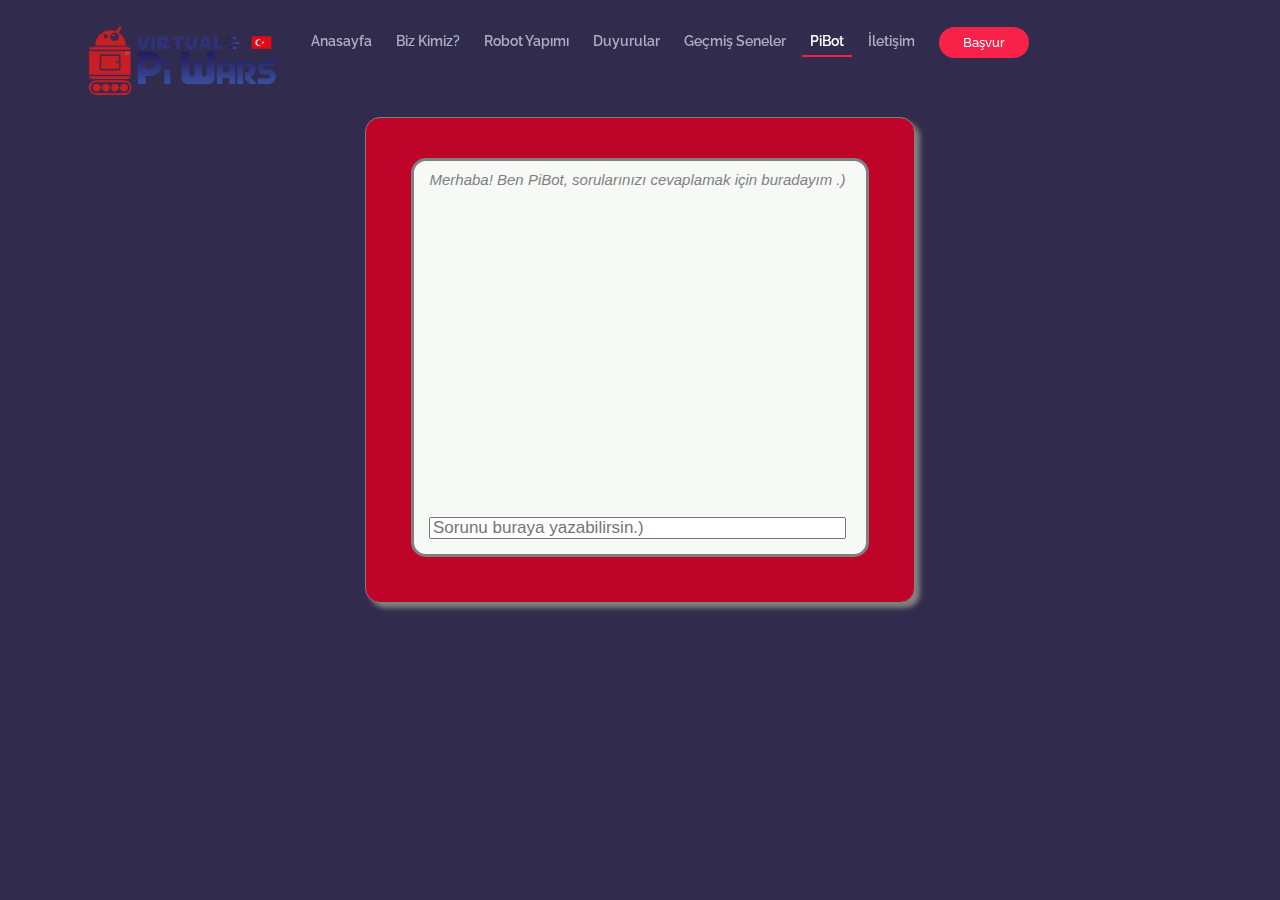
<file: pibot.html>
<!DOCTYPE html>





<html>


 <head>


 <meta charset="utf-8">


 <title>PiBot</title>


 <meta content="width=device-width, initial-scale=1.0" name="viewport">


 <meta content="" name="keywords">


 <meta content="" name="description">


 <link href="img/beyaz.png" rel="icon">







 <!-- Favicons -->


 <link href="img/favicon.png" rel="icon">


 <link href="img/apple-touch-icon.png" rel="apple-touch-icon">







 <!-- Google Fonts -->


 <link href="https://fonts.googleapis.com/css?family=Open+Sans:300,300i,400,400i,700,700i|Raleway:300,400,500,700,800" rel="stylesheet">







 <!-- Bootstrap CSS File -->


 <link href="lib/bootstrap/css/bootstrap.min.css" rel="stylesheet">







 <!-- Libraries CSS Files -->


 <link href="lib/font-awesome/css/font-awesome.min.css" rel="stylesheet">


 <link href="lib/animate/animate.min.css" rel="stylesheet">


 <link href="lib/venobox/venobox.css" rel="stylesheet">


 <link href="lib/owlcarousel/assets/owl.carousel.min.css" rel="stylesheet">







 <!-- Main Stylesheet File -->


 <link href="css/style.css" rel="stylesheet">







 <!-- =======================================================


   Theme Name: TheEvent


   Theme URL: https://bootstrapmade.com/theevent-conference-event-bootstrap-template/


   Author: BootstrapMade.com


   License: https://bootstrapmade.com/license/


 ======================================================= -->


</head>


 <body>







 <header id="header">


   <div class="container">







     <div id="logo" class="pull-left">


       <!-- Uncomment below if you prefer to use a text logo -->


       <!-- <h1><a href="#main">C<span>o</span>nf</a></h1>-->


       <a href="#intro"><img src="img/logoarkali.png" style="width: 210px; height: 250px" alt="" title=""></a>


     </div>







     <nav id="nav-menu-continer">


       <ul class="nav-menu">


         <li ><a href="index.html">Anasayfa</a></li>


         <li><a href="bizkimiz.html">Biz Kimiz?</a></li>


         <li><a href="#speakers">Robot Yapımı</a></li>


          <li><a href="duyurular.html">Duyurular</a></li>







         <li><a href="gecmisseneler.html">Geçmiş Seneler</a></li>


                   <li class="menu-active"><a href="pibot.html">PiBot</a></li>







         <li><a href="#contact">İletişim</a></li>


         <li class="buy-tickets"><a href="https://docs.google.com/forms/d/e/1FAIpQLSejuoq2oj0mdUCvpDLaXDfGrTP4KwcV5ZDb56_pvGqOcEQY8g/viewform" target="blank">Başvur</a></li>


       </ul>


     </nav><!-- #nav-menu-container -->


   </div>


 </header><!-- #header -->


 <br>  <br>


 <br>


 <br>


   <br><br>


<div id='bodybox'>












 <div id='chatborder'>


   <i>Merhaba! Ben PiBot, sorularınızı cevaplamak için buradayım .)</i>


   <p id="chatlog7" class="chatlog">&nbsp;</p>


   <p id="chatlog6" class="chatlog">&nbsp;</p>


   <p id="chatlog5" class="chatlog">&nbsp;</p>


   <p id="chatlog4" class="chatlog">&nbsp;</p>


   <p id="chatlog3" class="chatlog">&nbsp;</p>


   <p id="chatlog2" class="chatlog">&nbsp;</p>


   <p id="chatlog1" class="chatlog">&nbsp;</p>







   <input type="text" name="chat" id="chatbox" placeholder="Sorunu buraya yazabilirsin.)" onfocus="placeHolder()">


 </div>







</div>


<style>


body {


 font: 15px arial, sans-serif;


 background-color: #312b4d;


 padding-top: 15px;


 padding-bottom: 15px;


}







#bodybox {


 margin: auto;


 max-width: 550px;


 font: 15px arial, sans-serif;


 background-color: #bf0429;


 border-style: solid;


 border-width: 1px;


 padding-top: 20px;


 padding-bottom: 25px;


 padding-right: 25px;


 padding-left: 25px;


 box-shadow: 5px 5px 5px grey;


 border-radius: 15px;


}







#chatborder {


 border-style: solid;


 background-color: #f6f9f6;


 border-width: 3px;


 margin-top: 20px;


 margin-bottom: 20px;


 margin-left: 20px;


 margin-right: 20px;


 padding-top: 10px;


 padding-bottom: 15px;


 padding-right: 20px;


 padding-left: 15px;


 border-radius: 15px;


}







.chatlog {


  font: 15px arial, sans-serif;


}







#chatbox {


 font: 17px arial, sans-serif;


 height: 22px;


 width: 100%;


}







h1 {


 margin: auto;


}







pre {


 background-color: #f0f0f0;


 margin-left: 20px;


}







</style>


<script>


var messages = [],


 lastUserMessage1 = "",


   lastUserMessage = "",







 discord = 'discord',


 botMessage = "",


 botName = 'PiBot',


 talking = false;


function chatbotResponse() {


 talking = false;


 var yok = "yok";


   var hayır = "hayır";


   var teşekkürler = "teşekkürler";







var discord = lastUserMessage.includes("discord");


var udemy = lastUserMessage.includes("udemy");


var eğitim = lastUserMessage.includes("eğitim");







botMessage = "Sorunu anlayamadım. hisarcs@hisarschool.k12.tr'ye sorunu iletebilirsin."; //the default message












 if (lastUserMessage === 'merhaba' || lastUserMessage =='selam' || lastUserMessage =='hey') {


   const selam = ['merhaba! ben PiBot. sana yardım etmek için buradayım.','selam! ben PiBot. sana yardım etmek için buradayım.']


   botMessage = selam[Math.floor(Math.random()*(selam.length))];;


 }







 if (discord)







{


   botMessage = 'Discord sunucusuna katılım linki katılımcılara gönderilmiştir. Discord sunucusu ile takımlar arasındaki etkileşimi sağlamayı hedefliyoruz. Eğer Pi Wars yarışmasına başvurmuş ancak Discord linki size ulaşmadıysa lütfen hisarcs@hisarschool.k12.tr adresine mail atın. Umarım sorunuzu cevplayabilmişimdir. Bakşa bir sorunuz var mı?';


 }






 if (udemy || eğitim)







{


   botMessage = 'Udemy kursumuz 7 Şubat günü yayınlanacaktır. Başka yardım edebileceğim bir konu var mı?';


 


     







 } 


 if (  lastUserMessage.includes(yok)


||  lastUserMessage.includes(hayır) ||  lastUserMessage.includes(teşekkürler))







{


botMessage = "Görüşmek üzere! Beni unutma .)"  


     







 }


}


//****************************************************************


//****************************************************************


//****************************************************************


//****************************************************************


//****************************************************************


//****************************************************************


//****************************************************************


//


//


//


//this runs each time enter is pressed.


//It controls the overall input and output


function newEntry() {


 //if the message from the user isn't empty then run


 if (document.getElementById("chatbox").value != "") {


   //pulls the value from the chatbox ands sets it to lastUserMessage


   lastUserMessage = (document.getElementById("chatbox").value).toLowerCase();







   //sets the chat box to be clear


   document.getElementById("chatbox").value = "";


   //adds the value of the chatbox to the array messages


   messages.push(lastUserMessage.toLowerCase());


   //Speech(lastUserMessage);  //says what the user typed outloud


   //sets the variable botMessage in response to lastUserMessage


   chatbotResponse();


   //add the chatbot's name and message to the array messages


   messages.push("<b>" + botName + ":</b> " + botMessage);


   // says the message using the text to speech function written below


   //outputs the last few array elements of messages to html


   for (var i = 1; i < 8; i++) {


     if (messages[messages.length - i])


       document.getElementById("chatlog" + i).innerHTML = messages[messages.length - i];


   }


 }


}







//runs the keypress() function when a key is pressed


document.onkeypress = keyPress;


//if the key pressed is 'enter' runs the function newEntry()


function keyPress(e) {


 var x = e || window.event;


 var key = (x.keyCode || x.which);


 if (key == 13 || key == 3) {


   //runs this function when enter is pressed


   newEntry();


 }


 if (key == 38) {


   console.log('hi')


     //document.getElementById("chatbox").value = lastUserMessage;


 }


}







//clears the placeholder text ion the chatbox


//this function is set to run when the users brings focus to the chatbox, by clicking on it


function placeHolder() {


document.getElementById("chatbox").placeholder = "";


}







</script>







</body>







</html>
</file>
<file: lib/venobox/venobox.css>
/* ------ venobox.css --------*/
.vbox-overlay *, .vbox-overlay *:before, .vbox-overlay *:after{
    -webkit-backface-visibility: hidden;
    -webkit-box-sizing:border-box;
    -moz-box-sizing:border-box;
    box-sizing:border-box;
}
.vbox-overlay * { 
    -webkit-backface-visibility: visible;
    backface-visibility: visible;
}
.vbox-overlay{
    display: -webkit-flex;
    display: flex;
    -webkit-flex-direction: column;
    flex-direction: column;
    -webkit-justify-content: center;
    justify-content: center;
    -webkit-align-items: center;
    align-items: center;
    position: fixed;
    left: 0;
    top: 0;
    bottom: 0;
    right: 0;
    z-index: 1040;
    -webkit-transform:translateZ(1000px);
    transform: translateZ(1000px);
    transform-style: preserve-3d;
}

/* ----- navigation ----- */
.vbox-title{
    width: 100%;
    height: 40px;
    float: left;
    text-align: center;
    line-height: 28px;
    font-size: 12px;
    padding: 6px 40px;
    overflow: hidden;
    position: fixed;
    display: none;
    left: 0;
    z-index: 1050;
}
.vbox-close{
    cursor: pointer;
    position: fixed;
    top: 15px;
    right: 15px;
    width: 48px;
    height: 48px;
    display: block;
    background-position:10px center;
    overflow: hidden;
    font-size: 48px;
    line-height: 1;
    text-align: center;
    z-index: 1050;
}
.vbox-num{
    cursor: pointer;
    position: fixed;
    left: 0;
    height: 40px;
    display: block;
    overflow: hidden;
    line-height: 28px;
    font-size: 12px;
    padding: 6px 10px;
    display: none;
    z-index: 1050;
}
/* ----- navigation ARROWS ----- */
.vbox-next, .vbox-prev{
    position: fixed;
    top: 50%;
    margin-top: -15px;
    overflow: hidden;
    cursor: pointer;
    display: block;
    width: 45px;
    height: 45px;
    z-index: 1050;
}
.vbox-next span, .vbox-prev span{
    position: relative;
    width: 20px;
    height: 20px;
    border: 2px solid transparent;
    border-top-color: #B6B6B6;
    border-right-color: #B6B6B6;
    text-indent: -100px;
    position: absolute;
    top: 8px;
    display: block;
}
.vbox-prev{
    left: 15px;
}
.vbox-next{
    right: 30px;
}
.vbox-prev span{
    left: 10px;
    -ms-transform: rotate(-135deg);
    -webkit-transform: rotate(-135deg);
    transform: rotate(-135deg);
}
.vbox-next span{
    -ms-transform: rotate(45deg);
    -webkit-transform: rotate(45deg);
    transform: rotate(45deg);
    right: 10px;
}
/* ------- inline window ------ */
.vbox-inline{
    width: 420px;
    height: 315px;
    height: 70vh;
    padding: 10px;
    background: #fff;
    margin: 0 auto;
    overflow: auto;
    text-align: left;
}
/* ------- Video & iFrames window ------ */
.venoframe{
    max-width: 100%;
    width: 100%;
    border: none;
    width: 100%;
    height: 260px;
    height: 70vh;
}
.venoframe.vbvid{
    height: 260px;
}
@media (min-width: 768px) {
    .venoframe, .vbox-inline{
        width: 90%;
        height: 360px;
        height: 70vh;
    }
    .venoframe.vbvid{
        width: 640px;
        height: 360px;
    }
}
@media (min-width: 992px) {
    .venoframe, .vbox-inline{
        max-width: 1200px;
        width: 80%;
        height: 540px;
        height: 70vh;
    }
    .venoframe.vbvid{
        width: 960px;
        height: 540px;
    }
}
/* 
Please do NOT edit this part! 
or at least read this note: http://i.imgur.com/7C0ws9e.gif
*/
.vbox-open{
    overflow: hidden;
}
.vbox-container{
    position: absolute;
    left: 0;
    right: 0;
    top: 0;
    bottom: 0;
    overflow-x: hidden;
    overflow-y: auto;
    overflow-scrolling: touch;
    -webkit-overflow-scrolling: touch;
    z-index: 20;
    max-height: 100%;

}

.vbox-content{
    text-align: center;
    float: left;
    width: 100%;
    position: relative;
    overflow: hidden;
    padding: 20px 10px;
}
.vbox-container img{
    max-width: 100%;
    height: auto;
}
.figlio{
    max-width: 100%;
    text-align: initial;
    border: 8px solid rgba(255, 255, 255, 0.4);
}
img.figlio{
    -webkit-user-select: none;
-khtml-user-select: none;
-moz-user-select: none;
-o-user-select: none;
user-select: none;
}
.vbox-content.swipe-left{
    margin-left: -200px !important;
}
.vbox-content.swipe-right{
    margin-left: 200px !important;
}
.animated{
    webkit-transition: margin 300ms ease-out;
    transition: margin 300ms ease-out;
}
.animate-in{
    opacity: 1;
}
.animate-out{
    opacity: 0;
}
/* ---------- preloader ----------
 * SPINKIT 
 * http://tobiasahlin.com/spinkit/
-------------------------------- */
.sk-double-bounce,.sk-rotating-plane{width:40px;height:40px;margin:40px auto}.sk-rotating-plane{background-color:#333;-webkit-animation:sk-rotatePlane 1.2s infinite ease-in-out;animation:sk-rotatePlane 1.2s infinite ease-in-out}@-webkit-keyframes sk-rotatePlane{0%{-webkit-transform:perspective(120px) rotateX(0) rotateY(0);transform:perspective(120px) rotateX(0) rotateY(0)}50%{-webkit-transform:perspective(120px) rotateX(-180.1deg) rotateY(0);transform:perspective(120px) rotateX(-180.1deg) rotateY(0)}100%{-webkit-transform:perspective(120px) rotateX(-180deg) rotateY(-179.9deg);transform:perspective(120px) rotateX(-180deg) rotateY(-179.9deg)}}@keyframes sk-rotatePlane{0%{-webkit-transform:perspective(120px) rotateX(0) rotateY(0);transform:perspective(120px) rotateX(0) rotateY(0)}50%{-webkit-transform:perspective(120px) rotateX(-180.1deg) rotateY(0);transform:perspective(120px) rotateX(-180.1deg) rotateY(0)}100%{-webkit-transform:perspective(120px) rotateX(-180deg) rotateY(-179.9deg);transform:perspective(120px) rotateX(-180deg) rotateY(-179.9deg)}}.sk-double-bounce{position:relative}.sk-double-bounce .sk-child{width:100%;height:100%;border-radius:50%;background-color:#333;opacity:.6;position:absolute;top:0;left:0;-webkit-animation:sk-doubleBounce 2s infinite ease-in-out;animation:sk-doubleBounce 2s infinite ease-in-out}.sk-chasing-dots .sk-child,.sk-spinner-pulse,.sk-three-bounce .sk-child{background-color:#333;border-radius:100%}.sk-double-bounce .sk-double-bounce2{-webkit-animation-delay:-1s;animation-delay:-1s}@-webkit-keyframes sk-doubleBounce{0%,100%{-webkit-transform:scale(0);transform:scale(0)}50%{-webkit-transform:scale(1);transform:scale(1)}}@keyframes sk-doubleBounce{0%,100%{-webkit-transform:scale(0);transform:scale(0)}50%{-webkit-transform:scale(1);transform:scale(1)}}.sk-wave{margin:40px auto;width:50px;height:40px;text-align:center;font-size:10px}.sk-wave .sk-rect{background-color:#333;height:100%;width:6px;display:inline-block;-webkit-animation:sk-waveStretchDelay 1.2s infinite ease-in-out;animation:sk-waveStretchDelay 1.2s infinite ease-in-out}.sk-wave .sk-rect1{-webkit-animation-delay:-1.2s;animation-delay:-1.2s}.sk-wave .sk-rect2{-webkit-animation-delay:-1.1s;animation-delay:-1.1s}.sk-wave .sk-rect3{-webkit-animation-delay:-1s;animation-delay:-1s}.sk-wave .sk-rect4{-webkit-animation-delay:-.9s;animation-delay:-.9s}.sk-wave .sk-rect5{-webkit-animation-delay:-.8s;animation-delay:-.8s}@-webkit-keyframes sk-waveStretchDelay{0%,100%,40%{-webkit-transform:scaleY(.4);transform:scaleY(.4)}20%{-webkit-transform:scaleY(1);transform:scaleY(1)}}@keyframes sk-waveStretchDelay{0%,100%,40%{-webkit-transform:scaleY(.4);transform:scaleY(.4)}20%{-webkit-transform:scaleY(1);transform:scaleY(1)}}.sk-wandering-cubes{margin:40px auto;width:40px;height:40px;position:relative}.sk-wandering-cubes .sk-cube{background-color:#333;width:10px;height:10px;position:absolute;top:0;left:0;-webkit-animation:sk-wanderingCube 1.8s ease-in-out -1.8s infinite both;animation:sk-wanderingCube 1.8s ease-in-out -1.8s infinite both}.sk-chasing-dots,.sk-spinner-pulse{width:40px;height:40px;margin:40px auto}.sk-wandering-cubes .sk-cube2{-webkit-animation-delay:-.9s;animation-delay:-.9s}@-webkit-keyframes sk-wanderingCube{0%{-webkit-transform:rotate(0);transform:rotate(0)}25%{-webkit-transform:translateX(30px) rotate(-90deg) scale(.5);transform:translateX(30px) rotate(-90deg) scale(.5)}50%{-webkit-transform:translateX(30px) translateY(30px) rotate(-179deg);transform:translateX(30px) translateY(30px) rotate(-179deg)}50.1%{-webkit-transform:translateX(30px) translateY(30px) rotate(-180deg);transform:translateX(30px) translateY(30px) rotate(-180deg)}75%{-webkit-transform:translateX(0) translateY(30px) rotate(-270deg) scale(.5);transform:translateX(0) translateY(30px) rotate(-270deg) scale(.5)}100%{-webkit-transform:rotate(-360deg);transform:rotate(-360deg)}}@keyframes sk-wanderingCube{0%{-webkit-transform:rotate(0);transform:rotate(0)}25%{-webkit-transform:translateX(30px) rotate(-90deg) scale(.5);transform:translateX(30px) rotate(-90deg) scale(.5)}50%{-webkit-transform:translateX(30px) translateY(30px) rotate(-179deg);transform:translateX(30px) translateY(30px) rotate(-179deg)}50.1%{-webkit-transform:translateX(30px) translateY(30px) rotate(-180deg);transform:translateX(30px) translateY(30px) rotate(-180deg)}75%{-webkit-transform:translateX(0) translateY(30px) rotate(-270deg) scale(.5);transform:translateX(0) translateY(30px) rotate(-270deg) scale(.5)}100%{-webkit-transform:rotate(-360deg);transform:rotate(-360deg)}}.sk-spinner-pulse{-webkit-animation:sk-pulseScaleOut 1s infinite ease-in-out;animation:sk-pulseScaleOut 1s infinite ease-in-out}@-webkit-keyframes sk-pulseScaleOut{0%{-webkit-transform:scale(0);transform:scale(0)}100%{-webkit-transform:scale(1);transform:scale(1);opacity:0}}@keyframes sk-pulseScaleOut{0%{-webkit-transform:scale(0);transform:scale(0)}100%{-webkit-transform:scale(1);transform:scale(1);opacity:0}}.sk-chasing-dots{position:relative;text-align:center;-webkit-animation:sk-chasingDotsRotate 2s infinite linear;animation:sk-chasingDotsRotate 2s infinite linear}.sk-chasing-dots .sk-child{width:60%;height:60%;display:inline-block;position:absolute;top:0;-webkit-animation:sk-chasingDotsBounce 2s infinite ease-in-out;animation:sk-chasingDotsBounce 2s infinite ease-in-out}.sk-chasing-dots .sk-dot2{top:auto;bottom:0;-webkit-animation-delay:-1s;animation-delay:-1s}@-webkit-keyframes sk-chasingDotsRotate{100%{-webkit-transform:rotate(360deg);transform:rotate(360deg)}}@keyframes sk-chasingDotsRotate{100%{-webkit-transform:rotate(360deg);transform:rotate(360deg)}}@-webkit-keyframes sk-chasingDotsBounce{0%,100%{-webkit-transform:scale(0);transform:scale(0)}50%{-webkit-transform:scale(1);transform:scale(1)}}@keyframes sk-chasingDotsBounce{0%,100%{-webkit-transform:scale(0);transform:scale(0)}50%{-webkit-transform:scale(1);transform:scale(1)}}.sk-three-bounce{margin:40px auto;width:80px;text-align:center}.sk-three-bounce .sk-child{width:20px;height:20px;display:inline-block;-webkit-animation:sk-three-bounce 1.4s ease-in-out 0s infinite both;animation:sk-three-bounce 1.4s ease-in-out 0s infinite both}.sk-circle .sk-child:before,.sk-fading-circle .sk-circle:before{display:block;border-radius:100%;content:'';background-color:#333}.sk-three-bounce .sk-bounce1{-webkit-animation-delay:-.32s;animation-delay:-.32s}.sk-three-bounce .sk-bounce2{-webkit-animation-delay:-.16s;animation-delay:-.16s}@-webkit-keyframes sk-three-bounce{0%,100%,80%{-webkit-transform:scale(0);transform:scale(0)}40%{-webkit-transform:scale(1);transform:scale(1)}}@keyframes sk-three-bounce{0%,100%,80%{-webkit-transform:scale(0);transform:scale(0)}40%{-webkit-transform:scale(1);transform:scale(1)}}.sk-circle{margin:40px auto;width:40px;height:40px;position:relative}.sk-circle .sk-child{width:100%;height:100%;position:absolute;left:0;top:0}.sk-circle .sk-child:before{margin:0 auto;width:15%;height:15%;-webkit-animation:sk-circleBounceDelay 1.2s infinite ease-in-out both;animation:sk-circleBounceDelay 1.2s infinite ease-in-out both}.sk-circle .sk-circle2{-webkit-transform:rotate(30deg);-ms-transform:rotate(30deg);transform:rotate(30deg)}.sk-circle .sk-circle3{-webkit-transform:rotate(60deg);-ms-transform:rotate(60deg);transform:rotate(60deg)}.sk-circle .sk-circle4{-webkit-transform:rotate(90deg);-ms-transform:rotate(90deg);transform:rotate(90deg)}.sk-circle .sk-circle5{-webkit-transform:rotate(120deg);-ms-transform:rotate(120deg);transform:rotate(120deg)}.sk-circle .sk-circle6{-webkit-transform:rotate(150deg);-ms-transform:rotate(150deg);transform:rotate(150deg)}.sk-circle .sk-circle7{-webkit-transform:rotate(180deg);-ms-transform:rotate(180deg);transform:rotate(180deg)}.sk-circle .sk-circle8{-webkit-transform:rotate(210deg);-ms-transform:rotate(210deg);transform:rotate(210deg)}.sk-circle .sk-circle9{-webkit-transform:rotate(240deg);-ms-transform:rotate(240deg);transform:rotate(240deg)}.sk-circle .sk-circle10{-webkit-transform:rotate(270deg);-ms-transform:rotate(270deg);transform:rotate(270deg)}.sk-circle .sk-circle11{-webkit-transform:rotate(300deg);-ms-transform:rotate(300deg);transform:rotate(300deg)}.sk-circle .sk-circle12{-webkit-transform:rotate(330deg);-ms-transform:rotate(330deg);transform:rotate(330deg)}.sk-circle .sk-circle2:before{-webkit-animation-delay:-1.1s;animation-delay:-1.1s}.sk-circle .sk-circle3:before{-webkit-animation-delay:-1s;animation-delay:-1s}.sk-circle .sk-circle4:before{-webkit-animation-delay:-.9s;animation-delay:-.9s}.sk-circle .sk-circle5:before{-webkit-animation-delay:-.8s;animation-delay:-.8s}.sk-circle .sk-circle6:before{-webkit-animation-delay:-.7s;animation-delay:-.7s}.sk-circle .sk-circle7:before{-webkit-animation-delay:-.6s;animation-delay:-.6s}.sk-circle .sk-circle8:before{-webkit-animation-delay:-.5s;animation-delay:-.5s}.sk-circle .sk-circle9:before{-webkit-animation-delay:-.4s;animation-delay:-.4s}.sk-circle .sk-circle10:before{-webkit-animation-delay:-.3s;animation-delay:-.3s}.sk-circle .sk-circle11:before{-webkit-animation-delay:-.2s;animation-delay:-.2s}.sk-circle .sk-circle12:before{-webkit-animation-delay:-.1s;animation-delay:-.1s}@-webkit-keyframes sk-circleBounceDelay{0%,100%,80%{-webkit-transform:scale(0);transform:scale(0)}40%{-webkit-transform:scale(1);transform:scale(1)}}@keyframes sk-circleBounceDelay{0%,100%,80%{-webkit-transform:scale(0);transform:scale(0)}40%{-webkit-transform:scale(1);transform:scale(1)}}.sk-cube-grid{width:40px;height:40px;margin:40px auto}.sk-cube-grid .sk-cube{width:33.33%;height:33.33%;background-color:#333;float:left;-webkit-animation:sk-cubeGridScaleDelay 1.3s infinite ease-in-out;animation:sk-cubeGridScaleDelay 1.3s infinite ease-in-out}.sk-cube-grid .sk-cube1{-webkit-animation-delay:.2s;animation-delay:.2s}.sk-cube-grid .sk-cube2{-webkit-animation-delay:.3s;animation-delay:.3s}.sk-cube-grid .sk-cube3{-webkit-animation-delay:.4s;animation-delay:.4s}.sk-cube-grid .sk-cube4{-webkit-animation-delay:.1s;animation-delay:.1s}.sk-cube-grid .sk-cube5{-webkit-animation-delay:.2s;animation-delay:.2s}.sk-cube-grid .sk-cube6{-webkit-animation-delay:.3s;animation-delay:.3s}.sk-cube-grid .sk-cube7{-webkit-animation-delay:0ms;animation-delay:0ms}.sk-cube-grid .sk-cube8{-webkit-animation-delay:.1s;animation-delay:.1s}.sk-cube-grid .sk-cube9{-webkit-animation-delay:.2s;animation-delay:.2s}@-webkit-keyframes sk-cubeGridScaleDelay{0%,100%,70%{-webkit-transform:scale3D(1,1,1);transform:scale3D(1,1,1)}35%{-webkit-transform:scale3D(0,0,1);transform:scale3D(0,0,1)}}@keyframes sk-cubeGridScaleDelay{0%,100%,70%{-webkit-transform:scale3D(1,1,1);transform:scale3D(1,1,1)}35%{-webkit-transform:scale3D(0,0,1);transform:scale3D(0,0,1)}}.sk-fading-circle{margin:40px auto;width:40px;height:40px;position:relative}.sk-fading-circle .sk-circle{width:100%;height:100%;position:absolute;left:0;top:0}.sk-fading-circle .sk-circle:before{margin:0 auto;width:15%;height:15%;-webkit-animation:sk-circleFadeDelay 1.2s infinite ease-in-out both;animation:sk-circleFadeDelay 1.2s infinite ease-in-out both}.sk-fading-circle .sk-circle2{-webkit-transform:rotate(30deg);-ms-transform:rotate(30deg);transform:rotate(30deg)}.sk-fading-circle .sk-circle3{-webkit-transform:rotate(60deg);-ms-transform:rotate(60deg);transform:rotate(60deg)}.sk-fading-circle .sk-circle4{-webkit-transform:rotate(90deg);-ms-transform:rotate(90deg);transform:rotate(90deg)}.sk-fading-circle .sk-circle5{-webkit-transform:rotate(120deg);-ms-transform:rotate(120deg);transform:rotate(120deg)}.sk-fading-circle .sk-circle6{-webkit-transform:rotate(150deg);-ms-transform:rotate(150deg);transform:rotate(150deg)}.sk-fading-circle .sk-circle7{-webkit-transform:rotate(180deg);-ms-transform:rotate(180deg);transform:rotate(180deg)}.sk-fading-circle .sk-circle8{-webkit-transform:rotate(210deg);-ms-transform:rotate(210deg);transform:rotate(210deg)}.sk-fading-circle .sk-circle9{-webkit-transform:rotate(240deg);-ms-transform:rotate(240deg);transform:rotate(240deg)}.sk-fading-circle .sk-circle10{-webkit-transform:rotate(270deg);-ms-transform:rotate(270deg);transform:rotate(270deg)}.sk-fading-circle .sk-circle11{-webkit-transform:rotate(300deg);-ms-transform:rotate(300deg);transform:rotate(300deg)}.sk-fading-circle .sk-circle12{-webkit-transform:rotate(330deg);-ms-transform:rotate(330deg);transform:rotate(330deg)}.sk-fading-circle .sk-circle2:before{-webkit-animation-delay:-1.1s;animation-delay:-1.1s}.sk-fading-circle .sk-circle3:before{-webkit-animation-delay:-1s;animation-delay:-1s}.sk-fading-circle .sk-circle4:before{-webkit-animation-delay:-.9s;animation-delay:-.9s}.sk-fading-circle .sk-circle5:before{-webkit-animation-delay:-.8s;animation-delay:-.8s}.sk-fading-circle .sk-circle6:before{-webkit-animation-delay:-.7s;animation-delay:-.7s}.sk-fading-circle .sk-circle7:before{-webkit-animation-delay:-.6s;animation-delay:-.6s}.sk-fading-circle .sk-circle8:before{-webkit-animation-delay:-.5s;animation-delay:-.5s}.sk-fading-circle .sk-circle9:before{-webkit-animation-delay:-.4s;animation-delay:-.4s}.sk-fading-circle .sk-circle10:before{-webkit-animation-delay:-.3s;animation-delay:-.3s}.sk-fading-circle .sk-circle11:before{-webkit-animation-delay:-.2s;animation-delay:-.2s}.sk-fading-circle .sk-circle12:before{-webkit-animation-delay:-.1s;animation-delay:-.1s}@-webkit-keyframes sk-circleFadeDelay{0%,100%,39%{opacity:0}40%{opacity:1}}@keyframes sk-circleFadeDelay{0%,100%,39%{opacity:0}40%{opacity:1}}.sk-folding-cube{margin:40px auto;width:40px;height:40px;position:relative;-webkit-transform:rotateZ(45deg);transform:rotateZ(45deg)}.sk-folding-cube .sk-cube{float:left;width:50%;height:50%;position:relative;-webkit-transform:scale(1.1);-ms-transform:scale(1.1);transform:scale(1.1)}.sk-folding-cube .sk-cube:before{content:'';position:absolute;top:0;left:0;width:100%;height:100%;background-color:#333;-webkit-animation:sk-foldCubeAngle 2.4s infinite linear both;animation:sk-foldCubeAngle 2.4s infinite linear both;-webkit-transform-origin:100% 100%;-ms-transform-origin:100% 100%;transform-origin:100% 100%}.sk-folding-cube .sk-cube2{-webkit-transform:scale(1.1) rotateZ(90deg);transform:scale(1.1) rotateZ(90deg)}.sk-folding-cube .sk-cube3{-webkit-transform:scale(1.1) rotateZ(180deg);transform:scale(1.1) rotateZ(180deg)}.sk-folding-cube .sk-cube4{-webkit-transform:scale(1.1) rotateZ(270deg);transform:scale(1.1) rotateZ(270deg)}.sk-folding-cube .sk-cube2:before{-webkit-animation-delay:.3s;animation-delay:.3s}.sk-folding-cube .sk-cube3:before{-webkit-animation-delay:.6s;animation-delay:.6s}.sk-folding-cube .sk-cube4:before{-webkit-animation-delay:.9s;animation-delay:.9s}@-webkit-keyframes sk-foldCubeAngle{0%,10%{-webkit-transform:perspective(140px) rotateX(-180deg);transform:perspective(140px) rotateX(-180deg);opacity:0}25%,75%{-webkit-transform:perspective(140px) rotateX(0);transform:perspective(140px) rotateX(0);opacity:1}100%,90%{-webkit-transform:perspective(140px) rotateY(180deg);transform:perspective(140px) rotateY(180deg);opacity:0}}@keyframes sk-foldCubeAngle{0%,10%{-webkit-transform:perspective(140px) rotateX(-180deg);transform:perspective(140px) rotateX(-180deg);opacity:0}25%,75%{-webkit-transform:perspective(140px) rotateX(0);transform:perspective(140px) rotateX(0);opacity:1}100%,90%{-webkit-transform:perspective(140px) rotateY(180deg);transform:perspective(140px) rotateY(180deg);opacity:0}}
</file>
<file: css/style.css>
/*
  Theme Name: TheEvent
  Theme URL: https://bootstrapmade.com/theevent-conference-event-bootstrap-template/
  Author: BootstrapMade.com
  License: https://bootstrapmade.com/license/
*/

/*--------------------------------------------------------------
# General
--------------------------------------------------------------*/

body {
  background: #fff;
  color: #2f3138;
  font-family: "Open Sans", sans-serif;
}

a {
  color: #f82249;
  transition: 0.5s;
}

a:hover,
a:active,
a:focus {
  color: #f8234a;
  outline: none;
  text-decoration: none;
}

p {
  padding: 0;
  margin: 0 0 30px 0;
}

h1,
h2,
h3,
h4,
h5,
h6 {
  font-family: "Raleway", sans-serif;
  font-weight: 400;
  margin: 0 0 20px 0;
  padding: 0;
  color: #0e1b4d;
}

.main-page {
  margin-top: 70px;
}

.wow {
  visibility: hidden;
}

/* Prelaoder */

#preloader {
  position: fixed;
  left: 0;
  top: 0;
  z-index: 999;
  width: 100%;
  height: 100%;
  overflow: visible;
  background: #fff url("../img/preloader.svg") no-repeat center center;
}

/* Back to top button */

.back-to-top {
  position: fixed;
  display: none;
  background: #f82249;
  color: #fff;
  width: 40px;
  height: 40px;
  text-align: center;
  border-radius: 50px;
  right: 15px;
  bottom: 15px;
  transition: background 0.5s ease-in-out;
}

.back-to-top i {
  font-size: 24px;
  padding-top: 6px;
}

.back-to-top:focus {
  background: #e0072f;
  color: #fff;
  outline: none;
}

.back-to-top:hover {
  background: #e0072f;
  color: #fff;
}

/* Sections Header
--------------------------------*/

.section-header {
  margin-bottom: 60px;
  position: relative;
  padding-bottom: 20px;
}

.section-header::before {
  content: '';
  position: absolute;
  display: block;
  width: 60px;
  height: 5px;
  background: #f82249;
  bottom: 0;
  left: calc(50% - 25px);
}

.section-header h2 {
  font-size: 36px;
  text-transform: uppercase;
  text-align: center;
  font-weight: 700;
  margin-bottom: 10px;
}
#section-header h2 span {
  color: #19328e;
  font-weight: normal;
  font-size: 36px;
  text-transform: uppercase;
  text-align: center;
  font-weight: 700;
  margin-bottom: 10px;
}
.section-header p {
  text-align: center;
  padding: 0;
  margin: 0;
  font-size: 18px;
  font-weight: 500;
  color: #9195a2;
}

.section-with-bg {
  background-color: #f6f7fd;
}

/*--------------------------------------------------------------
# Header
--------------------------------------------------------------*/

#header {
  height: 90px;
  padding: 25px 0;
  position: fixed;
  left: 0;
  top: 0;
  right: 0;
  transition: all 0.5s;
  z-index: 997;
}
/* Navbar container */
.navbar {
  overflow: hidden;
  background-color: #333;
  font-family: Arial;
}

/* Links inside the navbar */
.navbar a {
  float: left;
  font-size: 16px;
  color: white;
  text-align: center;
  padding: 14px 16px;
  text-decoration: none;
}

/* The dropdown container */
.dropdown {
  float: left;
  overflow: hidden;
}

/* Dropdown button */
.dropdown .dropbtn {
  font-size: 16px;
  border: none;
  outline: none;
  color: white;
  padding: 14px 16px;
  background-color: inherit;
  font-family: inherit; /* Important for vertical align on mobile phones */
  margin: 0; /* Important for vertical align on mobile phones */
}

/* Add a red background color to navbar links on hover */
.navbar a:hover, .dropdown:hover .dropbtn {
  background-color: red;
}

/* Dropdown content (hidden by default) */
.dropdown-content {
  display: none;
  position: absolute;
  background-color: #f9f9f9;
  min-width: 160px;
  box-shadow: 0px 8px 16px 0px rgba(0,0,0,0.2);
  z-index: 1;
}

/* Links inside the dropdown */
.dropdown-content a {
  float: none;
  color: black;
  padding: 12px 16px;
  text-decoration: none;
  display: block;
  text-align: left;
}

/* Add a grey background color to dropdown links on hover */
.dropdown-content a:hover {
  background-color: #ddd;
}

/* Show the dropdown menu on hover */
.dropdown:hover .dropdown-content {
  display: block;
}

#header.header-scrolled,
#header.header-fixed {
  background: rgba(6, 12, 34, 0.98);
  height: 90px;
  padding: 15px 0;
  transition: all 0.5s;
}

#header #logo h1 {
  font-size: 36px;
  margin: 0;
  padding: 6px 0;
  line-height: 1;
  font-family: "Raleway", sans-serif;
  font-weight: 700;
  letter-spacing: 3px;
  text-transform: uppercase;
}

#header #logo h1 span {
  color: #f82249;
}

#header #logo h1 a,
#header #logo h1 a:hover {
  color: #fff;
}

#header #logo img {
  padding: 0;
  margin: 0;
  max-height: 70px;
}

#numbers {
  margin-top: 60px;
  margin-left: 90px;
  align-content: center;
}

.number {
  margin-bottom: 30px;
}

.number h3 {
  font-size: 42px;
  margin-bottom: 0px;
  color: #dd0a37;
}

.number p {
  text-transform: uppercase;
  color: #0b0f28;
}

/*--------------------------------------------------------------
# Navigation Menu
--------------------------------------------------------------*/

/* Nav Menu Essentials */

.nav-menu,
.nav-menu * {
  margin: 0;
  padding: 0;
  list-style: none;
}

.nav-menu ul {
  position: absolute;
  display: none;
  top: 100%;
  left: 0;
  z-index: 99;
}

.nav-menu li {
  position: relative;
  white-space: nowrap;
}

.nav-menu > li {
  float: left;
}

.nav-menu li:hover > ul,
.nav-menu li.sfHover > ul {
  display: block;
}

.nav-menu ul ul {
  top: 0;
  left: 100%;
}

.nav-menu ul li {
  min-width: 180px;
}

/* Nav Menu Arrows */

.sf-arrows .sf-with-ul {
  padding-right: 30px;
}

.sf-arrows .sf-with-ul:after {
  content: "\f107";
  position: absolute;
  right: 15px;
  font-family: FontAwesome;
  font-style: normal;
  font-weight: normal;
}

.sf-arrows ul .sf-with-ul:after {
  content: "\f105";
}

/* Nav Meu Container */

#nav-menu-container {
  float: right;
  margin: 10px;
}

/* Nav Meu Styling */

.nav-menu a {
  padding: 8px;
  text-decoration: none;
  display: inline-block;
  color: rgba(202, 206, 221, 0.8);
  font-family: "Raleway", sans-serif;
  font-weight: 600;
  font-size: 14px;
  outline: none;
}

.nav-menu .menu-active a,
.nav-menu a:hover {
  color: #fff;
}

.nav-menu > li {
  margin-left: 8px;
}

.nav-menu > li > a:before {
  content: "";
  position: absolute;
  width: 0;
  height: 2px;
  bottom: 0;
  left: 0;
  background-color: #f82249;
  visibility: hidden;
  transition: all 0.3s ease-in-out 0s;
}

.nav-menu a:hover:before,
.nav-menu li:hover > a:before,
.nav-menu .menu-active > a:before {
  visibility: visible;
  width: 100%;
}

.nav-menu li.buy-tickets a {
  color: #fff;
  background: #f82249;
  padding: 7px 22px;
  border-radius: 50px;
  border: 2px solid #f82249;
  transition: all ease-in-out 0.3s;
  font-weight: 500;
  margin-left: 8px;
  margin-top: 2px;
  line-height: 1;
  font-size: 13px;
}

.nav-menu li.buy-tickets a:hover {
  background: none;
}

.nav-menu li.buy-tickets:hover a:before,
.nav-menu li.buy-tickets.menu-active a:before {
  visibility: hidden;
}

.nav-menu ul {
  margin: 4px 0 0 0;
  padding: 10px;
  box-shadow: 0px 0px 30px rgba(127, 137, 161, 0.25);
  background: #fff;
  border-radius: 3px;
}

.nav-menu ul li {
  transition: 0.3s;
}

.nav-menu ul li a {
  padding: 10px;
  color: #060c22;
  transition: 0.3s;
  display: block;
  font-size: 13px;
  text-transform: none;
  border-radius: 3px;
}

.nav-menu ul li:hover > a {
  background: #f82249;
  color: #fff;
}

.nav-menu ul ul {
  margin: 0;
}

/* Mobile Nav Toggle */

#mobile-nav-toggle {
  position: fixed;
  right: 0;
  top: 0;
  z-index: 999;
  margin: 15px 15px 0 0;
  border: 0;
  background: none;
  font-size: 24px;
  display: none;
  transition: all 0.4s;
  outline: none;
  cursor: pointer;
}

#mobile-nav-toggle i {
  color: #fff;
}

/* Mobile Nav Styling */

#mobile-nav {
  position: fixed;
  top: 0;
  padding-top: 18px;
  bottom: 0;
  z-index: 998;
  background: rgba(6, 12, 34, 0.9);
  left: -260px;
  width: 260px;
  overflow-y: auto;
  transition: 0.4s;
}

#mobile-nav ul {
  padding: 0;
  margin: 0;
  list-style: none;
}

#mobile-nav ul li {
  position: relative;
}

#mobile-nav ul li a {
  color: #fff;
  font-size: 17px;
  overflow: hidden;
  padding: 10px 22px 10px 15px;
  position: relative;
  text-decoration: none;
  width: 100%;
  display: block;
  outline: none;
}

#mobile-nav ul li a:hover {
  color: #f82249;
}

#mobile-nav ul li li {
  padding-left: 30px;
}

#mobile-nav ul .menu-has-children i {
  position: absolute;
  right: 0;
  z-index: 99;
  padding: 15px;
  cursor: pointer;
  color: #fff;
}

#mobile-nav ul .menu-has-children i.fa-chevron-up {
  color: #f82249;
}

#mobile-nav ul .menu-item-active {
  color: #f82249;
}

#mobile-body-overly {
  width: 100%;
  height: 100%;
  z-index: 997;
  top: 0;
  left: 0;
  position: fixed;
  background: rgba(6, 12, 34, 0.8);
  display: none;
}

/* Mobile Nav body classes */

body.mobile-nav-active {
  overflow: hidden;
}

body.mobile-nav-active #mobile-nav {
  left: 0;
}

body.mobile-nav-active #mobile-nav-toggle {
  color: #fff;
}
@charset "UTF-8";
.text-center {
  text-align: center;
}

.cf {
  *zoom: 1;
}
.cf:before, .cf:after {
  content: " ";
  display: table;
}
.cf:after {
  clear: both;
}

body {
  background-color: #161719;
  font-family: "Roboto", sans-serif;
  color: #9fa2a7;
}
body .wrapper {
  max-width: 450px;
  margin: 0 auto;
}
body .wrapper h1 {
  margin-top: 50px;
  margin-bottom: 50px;
  text-transform: uppercase;
  font-size: 1.5em;
}
body .wrapper .speechbubble {
  background-color: #26272b;
  color: #ffffff;
  font-size: 0.8em;
  line-height: 1.75;
  padding: 15px 25px;
  margin-bottom: 75px;
  cursor: default;
}
body .wrapper .speechbubble:nth-child(2n) {
  border-left: 5px solid;
}
body .wrapper .speechbubble:nth-child(2n):after {
  content: "";
  margin-top: -30px;
  padding-top: 0px;
  position: relative;
  bottom: -45px;
  left: 20px;
  border-width: 30px 0 0 30px;
  border-style: solid;
  border-color: #26272b transparent;
  display: block;
  width: 0;
}
body .wrapper .speechbubble:nth-child(2n+1) {
  border-right: 5px solid;
}
body .wrapper .speechbubble:nth-child(2n+1):after {
  content: "";
  margin-top: -30px;
  padding-top: 0px;
  position: relative;
  bottom: -45px;
  left: 350px;
  border-width: 30px 30px 0 0;
  border-style: solid;
  border-color: #26272b transparent;
  display: block;
  width: 0;
}
body .wrapper .speechbubble:nth-child(4n+1) {
  border-color: #56b273;
}
body .wrapper .speechbubble:nth-child(4n+2) {
  border-color: #01ad9b;
}
body .wrapper .speechbubble:nth-child(4n+3) {
  border-color: #b388dd;
}
body .wrapper .speechbubble:nth-child(4n+4) {
  border-color: #ff8750;
}
body .wrapper .speechbubble p:before {
  font-family: Georgia;
  font-size: 40px;
  line-height: 0;
  display: inline-block;
  display: -webkit-inline-box;
}
body .wrapper .speechbubble .username {
  display: inline;
  font-style: italic;
  float: right;
}
body .wrapper .speechbubble .username:before {
  content: "- ";
}
/*--------------------------------------------------------------
# Intro Section
--------------------------------------------------------------*/
/* The alert message box */
.alert {
  padding: 20px;
  background-color: #4FC3F7; /* Red */
  color: white;
  margin-bottom: 15px;
}

/* The close button */
.closebtn {
  margin-left: 15px;
  color: white;
  font-weight: bold;
  float: right;
  font-size: 22px;
  line-height: 20px;
  cursor: pointer;
  transition: 0.3s;
}

/* When moving the mouse over the close button */
.closebtn:hover {
  color: black;
}
#intro {
  width: 100%;
  height: 100vh;
  background: url(../img/intro-bg.jpg) top center;
  background-size: cover;
  overflow: hidden;
  position: relative;
}

#intro:before {
  content: "";
  background: rgba(6, 12, 34, 0.8);
  position: absolute;
  bottom: 0;
  top: 0;
  left: 0;
  right: 0;
}

#intro .intro-container {
  position: absolute;
  bottom: 0;
  left: 0;
  top: 90px;
  right: 0;
  display: -webkit-box;
  display: -ms-flexbox;
  display: flex;
  -webkit-box-pack: center;
  -ms-flex-pack: center;
  justify-content: center;
  -webkit-box-align: center;
  -ms-flex-align: center;
  align-items: center;
  -webkit-box-orient: vertical;
  -webkit-box-direction: normal;
  -ms-flex-direction: column;
  flex-direction: column;
  text-align: center;
}

#intro h1 {
  color: #fff;
  font-family: "Raleway", sans-serif;
  font-size: 56px;
  font-weight: 600;
  text-transform: uppercase;
}

#intro h1 span {
  color: #f82249;
}

#intro p {
  color: #ebebeb;
  font-weight: 700;
  font-size: 20px;
}

#intro .play-btn {
  width: 94px;
  height: 94px;
  background: radial-gradient(#f82249 50%, rgba(101, 111, 150, 0.15) 52%);
  border-radius: 50%;
  display: block;
  position: relative;
  overflow: hidden;
}

#intro .play-btn::after {
  content: '';
  position: absolute;
  left: 50%;
  top: 50%;
  -webkit-transform: translateX(-40%) translateY(-50%);
  transform: translateX(-40%) translateY(-50%);
  width: 0;
  height: 0;
  border-top: 10px solid transparent;
  border-bottom: 10px solid transparent;
  border-left: 15px solid #fff;
  z-index: 100;
  transition: all 400ms cubic-bezier(0.55, 0.055, 0.675, 0.19);
}

#intro .play-btn:before {
  content: '';
  position: absolute;
  width: 120px;
  height: 120px;
  -webkit-animation-delay: 0s;
  animation-delay: 0s;
  -webkit-animation: pulsate-btn 2s;
  animation: pulsate-btn 2s;
  -webkit-animation-direction: forwards;
  animation-direction: forwards;
  -webkit-animation-iteration-count: infinite;
  animation-iteration-count: infinite;
  -webkit-animation-timing-function: steps;
  animation-timing-function: steps;
  opacity: 1;
  border-radius: 50%;
  border: 2px solid rgba(163, 163, 163, 0.4);
  top: -15%;
  left: -15%;
  background: rgba(198, 16, 0, 0);
}

#intro .play-btn:hover::after {
  border-left: 15px solid #f82249;
  -webkit-transform: scale(20);
  transform: scale(20);
}

#intro .play-btn:hover::before {
  content: '';
  position: absolute;
  left: 50%;
  top: 50%;
  -webkit-transform: translateX(-40%) translateY(-50%);
  transform: translateX(-40%) translateY(-50%);
  width: 0;
  height: 0;
  border: none;
  border-top: 10px solid transparent;
  border-bottom: 10px solid transparent;
  border-left: 15px solid #fff;
  z-index: 200;
  -webkit-animation: none;
  animation: none;
  border-radius: 0;
}

#intro .about-btn {
  font-family: "Raleway", sans-serif;
  font-weight: 500;
  font-size: 14px;
  letter-spacing: 1px;
  display: inline-block;
  padding: 12px 32px;
  border-radius: 50px;
  transition: 0.5s;
  line-height: 1;
  margin: 10px;
  color: #fff;
  -webkit-animation-delay: 0.8s;
  animation-delay: 0.8s;
  border: 2px solid #f82249;
}

#intro .about-btn:hover {
  background: #f82249;
  color: #fff;
}

@-webkit-keyframes pulsate-btn {
  0% {
    -webkit-transform: scale(0.6, 0.6);
    transform: scale(0.6, 0.6);
    opacity: 1;
  }

  100% {
    -webkit-transform: scale(1, 1);
    transform: scale(1, 1);
    opacity: 0;
  }
}

@keyframes pulsate-btn {
  0% {
    -webkit-transform: scale(0.6, 0.6);
    transform: scale(0.6, 0.6);
    opacity: 1;
  }

  100% {
    -webkit-transform: scale(1, 1);
    transform: scale(1, 1);
    opacity: 0;
  }
}

/*--------------------------------------------------------------
# About Section
--------------------------------------------------------------*/

#about {
  background: url("../img/about-bg.jpg");
  background-size: cover;
  overflow: hidden;
  position: relative;
  color: #fff;
  padding: 60px 0 40px 0;
}

#about:before {
  content: "";
  background: rgba(13, 20, 41, 0.8);
  position: absolute;
  bottom: 0;
  top: 0;
  left: 0;
  right: 0;
}

#about h2 {
  font-size: 36px;
  font-weight: bold;
  margin-bottom: 10px;
  color: #fff;
}

#about h3 {
  font-size: 18px;
  font-weight: bold;
  text-transform: uppercase;
  margin-bottom: 10px;
  color: #fff;
}

#about p {
  font-size: 14px;
  margin-bottom: 20px;
  color: #fff;
}

/*--------------------------------------------------------------
# Speakers Section
--------------------------------------------------------------*/

#speakers {
  padding: 60px 0 30px 0;
}

#speakers .speaker {
  position: relative;
  overflow: hidden;
  margin-bottom: 30px;
}

#speakers .speaker .details {
  background: rgba(6, 12, 34, 0.76);
  position: absolute;
  left: 0;
  bottom: -30px;
  right: 0;
  text-align: center;
  padding-top: 10px;
  transition: all 300ms cubic-bezier(0.645, 0.045, 0.355, 1);
}

#speakers .speaker .details h3 {
  color: #fff;
  font-size: 22px;
  font-weight: 600;
  margin-bottom: 5px;
}

#speakers .speaker .details p {
  color: #fff;
  font-size: 15px;
  margin-bottom: 10px;
  font-style: italic;
}

#speakers .speaker .details .social {
  height: 30px;
}

#speakers .speaker .details a {
  color: #fff;
}

#speakers .speaker .details a:hover {
  color: #f82249;
}

#speakers .speaker:hover .details {
  bottom: 0;
}

#speakers-details {
  padding: 60px 0;
}

#speakers-details .details h2 {
  color: #112363;
  font-size: 28px;
  font-weight: 700;
  margin-bottom: 10px;
}

#speakers-details .details .social {
  margin-bottom: 15px;
}

#speakers-details .details .social a {
  background: #e9edfb;
  color: #112363;
  line-height: 1;
  display: inline-block;
  text-align: center;
  border-radius: 50%;
  width: 36px;
  height: 36px;
  padding-top: 9px;
}

#speakers-details .details .social a:hover {
  background: #f82249;
  color: #fff;
}

#speakers-details .details .social a i {
  font-size: 18px;
}

#speakers-details .details p {
  color: #112363;
  font-size: 15px;
  margin-bottom: 10px;
}

/*--------------------------------------------------------------
# Schedule Section
--------------------------------------------------------------*/

#schedule {
  padding: 60px 0 60px 0;
}

#schedule .nav-tabs {
  text-align: center;
  margin: auto;
  display: block;
  border-bottom: 0;
  margin-bottom: 30px;
}

#schedule .nav-tabs li {
  display: inline-block;
  margin-bottom: 0;
}

#schedule .nav-tabs a {
  border: none;
  border-radius: 50px;
  font-weight: 600;
  background-color: #0e1b4d;
  color: #fff;
  padding: 10px 100px;
}

#schedule .nav-tabs a.active {
  background-color: #f82249;
  color: #fff;
}

#schedule .sub-heading {
  text-align: center;
  font-size: 18px;
  font-style: italic;
  margin: 0 auto 30px auto;
}

#schedule .tab-pane {
  transition: ease-in-out .2s;
}

#schedule .schedule-item {
  border-bottom: 1px solid #cad4f6;
  padding-top: 15px;
  padding-bottom: 15px;
  transition: background-color ease-in-out 0.3s;
}

#schedule .schedule-item:hover {
  background-color: #fff;
}

#schedule .schedule-item time {
  padding-bottom: 5px;
  display: inline-block;
}

#schedule .schedule-item .speaker {
  width: 60px;
  height: 60px;
  overflow: hidden;
  border-radius: 50%;
  float: left;
  margin: 0 10px 10px 0;
}

#schedule .schedule-item .speaker img {
  height: 100%;
  -webkit-transform: translateX(-50%);
  transform: translateX(-50%);
  margin-left: 50%;
  transition: all ease-in-out 0.3s;
}

#schedule .schedule-item h4 {
  font-size: 18px;
  font-weight: 600;
  margin-top: 5px;
}

#schedule .schedule-item h4 span {
  font-style: italic;
  color: #19328e;
  font-weight: normal;
  font-size: 16px;
}

#schedule .schedule-item p {
  font-style: italic;
  color: #152b79;
  margin-bottom: 0;
}

body {
  font-family: Arial;
  padding: 25px;
  background-color: #f5f5f5;
  color: #808080;
    text-align: center; 
}

/*-=-=-=-=-=-=-=-=-=-=-=- */
/* Column Grids */
/*-=-=-=-=-=-=-=-=-=-=-=- */

.col_half { width: 49%; }
.col_third { width: 32%; }
.col_fourth { width: 23.5%; }
.col_fifth { width: 18.4%; }
.col_sixth { width: 15%; }
.col_three_fourth { width: 74.5%;}
.col_twothird{ width: 66%;}
.col_half,
.col_third,
.col_twothird,
.col_fourth,
.col_three_fourth,
.col_fifth{
  position: relative;
  display:inline;
  display: inline-block;
  float: left;
  margin-right: 2%;
  margin-bottom: 20px;
}
.end { margin-right: 0 !important; }
/* Column Grids End */

.wrapper { width: 980px; margin: 30px auto; position: relative;}
.counter { background-color: #ffffff; padding: 20px 0; border-radius: 5px;}
.count-title { font-size: 40px; font-weight: normal;  margin-top: 10px; margin-bottom: 0; text-align: center; }
.count-text { font-size: 13px; font-weight: normal;  margin-top: 10px; margin-bottom: 0; text-align: center; }
.fa-2x { margin: 0 auto; float: none; display: table; color: #4ad1e5; }
/*--------------------------------------------------------------
# Venue Section
--------------------------------------------------------------*/

#venue {
  padding: 60px 0;
}

#venue .container-fluid {
  margin-bottom: 3px;
}

#venue .venue-map iframe {
  width: 100%;
  height: 100%;
  min-height: 300px;
}

#venue .venue-info {
  background: url("../img/venue-info-bg.jpg") top center no-repeat;
  background-size: cover;
  position: relative;
  padding-top: 60px;
  padding-bottom: 60px;
}

#venue .venue-info:before {
  content: "";
  background: rgba(13, 20, 41, 0.8);
  position: absolute;
  bottom: 0;
  top: 0;
  left: 0;
  right: 0;
}

#venue .venue-info h3 {
  font-size: 36px;
  font-weight: 700;
  color: #fff;
}

#venue .venue-info p {
  color: #fff;
  margin-bottom: 0;
}

#venue .venue-gallery-container {
  padding-right: 12px;
}

#venue .venue-gallery {
  overflow: hidden;
  border-right: 3px solid #fff;
  border-bottom: 3px solid #fff;
}

#venue .venue-gallery img {
  transition: all ease-in-out 0.4s;
}

#venue .venue-gallery:hover img {
  -webkit-transform: scale(1.1);
  transform: scale(1.1);
}

/*--------------------------------------------------------------
# Hotels Section
--------------------------------------------------------------*/

#hotels {
  padding: 60px 0;
}

#hotels .hotel {
  border: 1px solid #e0e5fa;
  background: #fff;
  margin-bottom: 30px;
}

#hotels .hotel:hover .hotel-img img {
  -webkit-transform: scale(1.1);
  transform: scale(1.1);
}

#hotels .hotel-img {
  overflow: hidden;
  margin-bottom: 15px;
}

#hotels .hotel-img img {
  transition: 0.3s ease-in-out;
}

#hotels h3 {
  font-weight: 600;
  font-size: 20px;
  margin-bottom: 5px;
  padding: 0 20px;
}

#hotels a {
  color: #152b79;
}

#hotels a:hover {
  color: #f82249;
}

#hotels .stars {
  padding: 0 20px;
  margin-bottom: 5px;
}

#hotels .stars i {
  color: #ffc31d;
}

#hotels p {
  padding: 0 20px;
  margin-bottom: 20px;
  color: #060c22;
  font-style: italic;
  font-size: 15px;
}

/*--------------------------------------------------------------
# Gallery Section
--------------------------------------------------------------*/

#gallery {
  padding: 60px;
  overflow: hidden;
}

#gallery .owl-nav,
#gallery .owl-dots {
  margin-top: 25px;
  text-align: center;
}

#gallery .owl-item {
  border-left: 2px solid #fff;
  border-right: 2px solid #fff;
}

#gallery .owl-dot {
  display: inline-block;
  margin: 0 5px;
  width: 12px;
  height: 12px;
  border-radius: 50%;
  background-color: #ddd;
}

#gallery .owl-dot.active {
  background-color: #f82249;
}

#gallery .gallery-carousel .owl-stage-outer {
  overflow: visible;
}

#gallery .gallery-carousel .center {
  border: 6px solid #f82249;
  margin: -10px;
  box-sizing: content-box;
  padding: 4px;
  background: #fff;
  z-index: 1;
}

/*--------------------------------------------------------------
# supporters Section
--------------------------------------------------------------*/

#supporters {
  padding: 60px 0;
}

#supporters .supporters-wrap {
  border-top: 1px solid #e0e5fa;
  border-left: 1px solid #e0e5fa;
  margin-bottom: 30px;
}

#supporters .supporter-logo {
  padding: 30px;
  display: -webkit-box;
  display: -ms-flexbox;
  display: flex;
  -webkit-box-pack: center;
  -ms-flex-pack: center;
  justify-content: center;
  -webkit-box-align: center;
  -ms-flex-align: center;
  align-items: center;
  border-right: 1px solid #e0e5fa;
  border-bottom: 1px solid #e0e5fa;
  overflow: hidden;
  background: rgba(255, 255, 255, 0.5);
  height: 200px;
}

#supporters .supporter-logo:hover img {
  -webkit-transform: scale(1.2);
  transform: scale(1.2);
}

#supporters img {
  transition: all 0.4s ease-in-out;
}

/*--------------------------------------------------------------
# F.A.Q Section
--------------------------------------------------------------*/

#faq {
  padding: 60px 0;
}

#faq #faq-list {
  padding: 0;
  list-style: none;
}

#faq #faq-list li {
  border-bottom: 1px solid #ddd;
}

#faq #faq-list a {
  padding: 18px 0;
  display: block;
  position: relative;
  font-family: "Raleway", sans-serif;
  font-size: 16px;
  line-height: 24px;
  font-weight: 600;
  padding-right: 20px;
}

#faq #faq-list i {
  font-size: 24px;
  position: absolute;
  right: 0;
  top: 16px;
}

#faq #faq-list p {
  margin-bottom: 20px;
}

#faq #faq-list a.collapse {
  color: #f82249;
}

#faq #faq-list a.collapsed {
  color: #000;
}

#faq #faq-list a.collapsed i::before {
  content: "\f055" !important;
}

/*--------------------------------------------------------------
# Subscribe Section
--------------------------------------------------------------*/

#subscribe {
  padding: 60px;
  background: url(../img/subscribe-bg.jpg) center center no-repeat;
  background-size: cover;
  overflow: hidden;
  position: relative;
}

#subscribe:before {
  content: "";
  background: rgba(6, 12, 34, 0.6);
  position: absolute;
  bottom: 0;
  top: 0;
  left: 0;
  right: 0;
}

#subscribe .section-header h2,
#subscribe p {
  color: #fff;
}

#subscribe input {
  background: #fff;
  color: #060c22;
  border: 0;
  outline: none;
  margin: 0;
  padding: 9px 20px;
  border-radius: 50px;
  font-size: 14px;
}

#subscribe button {
  border: 0;
  padding: 9px 25px;
  cursor: pointer;
  background: #f82249;
  color: #fff;
  transition: all 0.3s ease;
  outline: none;
  font-size: 14px;
  border-radius: 50px;
}

#subscribe button:hover {
  background: #e0072f;
}

/*--------------------------------------------------------------
# Buy Tickets Section
--------------------------------------------------------------*/

#buy-tickets {
  padding: 60px 0;
}

#buy-tickets .card {
  border: none;
  border-radius: 5px;
  transition: all  0.3s ease-in-out;
  box-shadow: 0 10px 25px 0 rgba(6, 12, 34, 0.1);
}

#buy-tickets .card:hover {
  box-shadow: 0 10px 35px 0 rgba(6, 12, 34, 0.2);
}

#buy-tickets .card hr {
  margin: 25px 0;
}

#buy-tickets .card .card-title {
  margin: 10px 0;
  font-size: 14px;
  letter-spacing: 1px;
  font-weight: bold;
}

#buy-tickets .card .card-price {
  font-size: 48px;
  margin: 0;
}

#buy-tickets .card ul li {
  margin-bottom: 20px;
}

#buy-tickets .card .text-muted {
  opacity: 0.7;
}

#buy-tickets .card .btn {
  font-size: 15px;
  border-radius: 50px;
  padding: 10px 40px;
  transition: all 0.2s;
  background-color: #f82249;
  border: 0;
  color: #fff;
}

#buy-tickets .card .btn:hover {
  background-color: #e0072f;
}

#buy-tickets #buy-ticket-modal input,
#buy-tickets #buy-ticket-modal select {
  border-radius: 0;
}

#buy-tickets #buy-ticket-modal .btn {
  font-size: 15px;
  border-radius: 50px;
  padding: 10px 40px;
  transition: all 0.2s;
  background-color: #f82249;
  border: 0;
  color: #fff;
}

#buy-tickets #buy-ticket-modal .btn:hover {
  background-color: #e0072f;
}

/*--------------------------------------------------------------
# Contact Section
--------------------------------------------------------------*/

#contact {
  padding: 60px 0;
}

#contact .contact-info {
  margin-bottom: 20px;
  text-align: center;
}

#contact .contact-info i {
  font-size: 48px;
  display: inline-block;
  margin-bottom: 10px;
  color: #f82249;
}

#contact .contact-info address,
#contact .contact-info p {
  margin-bottom: 0;
  color: #112363;
}

#contact .contact-info h3 {
  font-size: 18px;
  margin-bottom: 15px;
  font-weight: bold;
  text-transform: uppercase;
  color: #112363;
}

#contact .contact-info a {
  color: #4869df;
}

#contact .contact-info a:hover {
  color: #f82249;
}

#contact .contact-address,
#contact .contact-phone,
#contact .contact-email {
  margin-bottom: 20px;
}

#contact .form #sendmessage {
  color: #f82249;
  border: 1px solid #f82249;
  display: none;
  text-align: center;
  padding: 15px;
  font-weight: 600;
  margin-bottom: 15px;
}

#contact .form #errormessage {
  color: red;
  display: none;
  border: 1px solid red;
  text-align: center;
  padding: 15px;
  font-weight: 600;
  margin-bottom: 15px;
}

#contact .form #sendmessage.show,
#contact .form #errormessage.show,
#contact .form .show {
  display: block;
}

#contact .form .validation {
  color: red;
  display: none;
  margin: 0 0 20px;
  font-weight: 400;
  font-size: 13px;
}

#contact .form input,
#contact .form textarea {
  padding: 10px 14px;
  border-radius: 0;
  box-shadow: none;
  font-size: 15px;
}

#contact .form button[type="submit"] {
  background: #f82249;
  border: 0;
  padding: 10px 40px;
  color: #fff;
  transition: 0.4s;
  border-radius: 50px;
  cursor: pointer;
}

#contact .form button[type="submit"]:hover {
  background: #e0072f;
}

/*--------------------------------------------------------------
# Footer
--------------------------------------------------------------*/

#footer {
  background: #101522;
  padding: 0 0 25px 0;
  color: #eee;
  font-size: 14px;
}

#footer .footer-top {
  background: #040919;
  padding: 60px 0 30px 0;
}

#footer .footer-top .footer-info {
  margin-bottom: 30px;
}

#footer .footer-top .footer-info h3 {
  font-size: 26px;
  margin: 0 0 20px 0;
  padding: 2px 0 2px 0;
  line-height: 1;
  font-family: "Raleway", sans-serif;
  font-weight: 700;
  color: #fff;
}

#footer .footer-top .footer-info img {
  height: 40px;
  margin-bottom: 10px;
}

#footer .footer-top .footer-info p {
  font-size: 14px;
  line-height: 24px;
  margin-bottom: 0;
  font-family: "Raleway", sans-serif;
  color: #fff;
}

#footer .footer-top .social-links a {
  font-size: 18px;
  display: inline-block;
  background: #222636;
  color: #eee;
  line-height: 1;
  padding: 8px 0;
  margin-right: 4px;
  border-radius: 50%;
  text-align: center;
  width: 36px;
  height: 36px;
  transition: 0.3s;
}

#footer .footer-top .social-links a:hover {
  background: #f82249;
  color: #fff;
}

#footer .footer-top h4 {
  font-size: 14px;
  font-weight: bold;
  color: #fff;
  text-transform: uppercase;
  position: relative;
  padding-bottom: 12px;
  border-bottom: 2px solid #f82249;
}

#footer .footer-top .footer-links {
  margin-bottom: 30px;
}

#footer .footer-top .footer-links ul {
  list-style: none;
  padding: 0;
  margin: 0;
}

#footer .footer-top .footer-links ul i {
  padding-right: 5px;
  color: #f82249;
  font-size: 18px;
}

#footer .footer-top .footer-links ul li {
  border-bottom: 1px solid #262c44;
  padding: 10px 0;
}

#footer .footer-top .footer-links ul li:first-child {
  padding-top: 0;
}

#footer .footer-top .footer-links ul a {
  color: #eee;
}

#footer .footer-top .footer-links ul a:hover {
  color: #f82249;
}

#footer .footer-top .footer-contact {
  margin-bottom: 30px;
}

#footer .footer-top .footer-contact p {
  line-height: 26px;
}

#footer .footer-top .footer-newsletter {
  margin-bottom: 30px;
}

#footer .footer-top .footer-newsletter input[type="email"] {
  border: 0;
  padding: 6px 8px;
  width: 65%;
}

#footer .footer-top .footer-newsletter input[type="submit"] {
  background: #f82249;
  border: 0;
  width: 35%;
  padding: 6px 0;
  text-align: center;
  color: #fff;
  transition: 0.3s;
  cursor: pointer;
}

#footer .footer-top .footer-newsletter input[type="submit"]:hover {
  background: #e0072f;
}

#footer .copyright {
  text-align: center;
  padding-top: 30px;
}

#footer .credits {
  text-align: center;
  font-size: 13px;
  color: #ddd;
}

/*--------------------------------------------------------------
# Responsive Media Queries
--------------------------------------------------------------*/

@media (min-width: 767px) {
  #subscribe input {
    min-width: 400px;
  }
}

@media (min-width: 768px) {
  #contact .contact-address,
  #contact .contact-phone,
  #contact .contact-email {
    padding: 20px 0;
  }

  #contact .contact-phone {
    border-left: 1px solid #ddd;
    border-right: 1px solid #ddd;
  }
}

@media (min-width: 991px) {
  #schedule .sub-heading {
    width: 75%;
  }
}

@media (min-width: 1024px) {
  #intro {
    background-attachment: fixed;
  }

  #about {
    background-attachment: fixed;
  }

  #subscribe {
    background-attachment: fixed;
  }
}

@media (max-width: 1199px) {
  #header .container {
    max-width: 100%;
  }

  .nav-menu a {
    padding: 8px 4px;
  }
}

@media (max-width: 991px) {
  #header {
    background: rgba(6, 12, 34, 0.98);
    height: 70px;
    padding: 15px 0;
    transition: all 0.5s;
  }

  #nav-menu-container {
    display: none;
  }

  #mobile-nav-toggle {
    display: inline;
  }

  #intro .intro-container {
    top: 70px;
  }

  #intro h1 {
    font-size: 34px;
  }

  #intro p {
    font-size: 16px;
  }

  #schedule .nav-tabs a {
    padding: 8px 60px;
  }
}

@media (max-width: 768px) {
  .back-to-top {
    bottom: 15px;
  }

  #faq #faq-list a {
    font-size: 18px;
  }

  #faq #faq-list i {
    top: 13px;
  }
}

@media (max-width: 767px) {
  #schedule .nav-tabs a {
    padding: 8px 50px;
  }
}

@media (max-width: 574px) {
  #venue .venue-info h3 {
    font-size: 24px;
  }
}

@media (max-width: 480px) {
  #schedule .nav-tabs a {
    padding: 8px 30px;
  }
}

@media (max-width: 460px) {
  #subscribe button {
    margin-top: 10px;
  }
}
</file>
